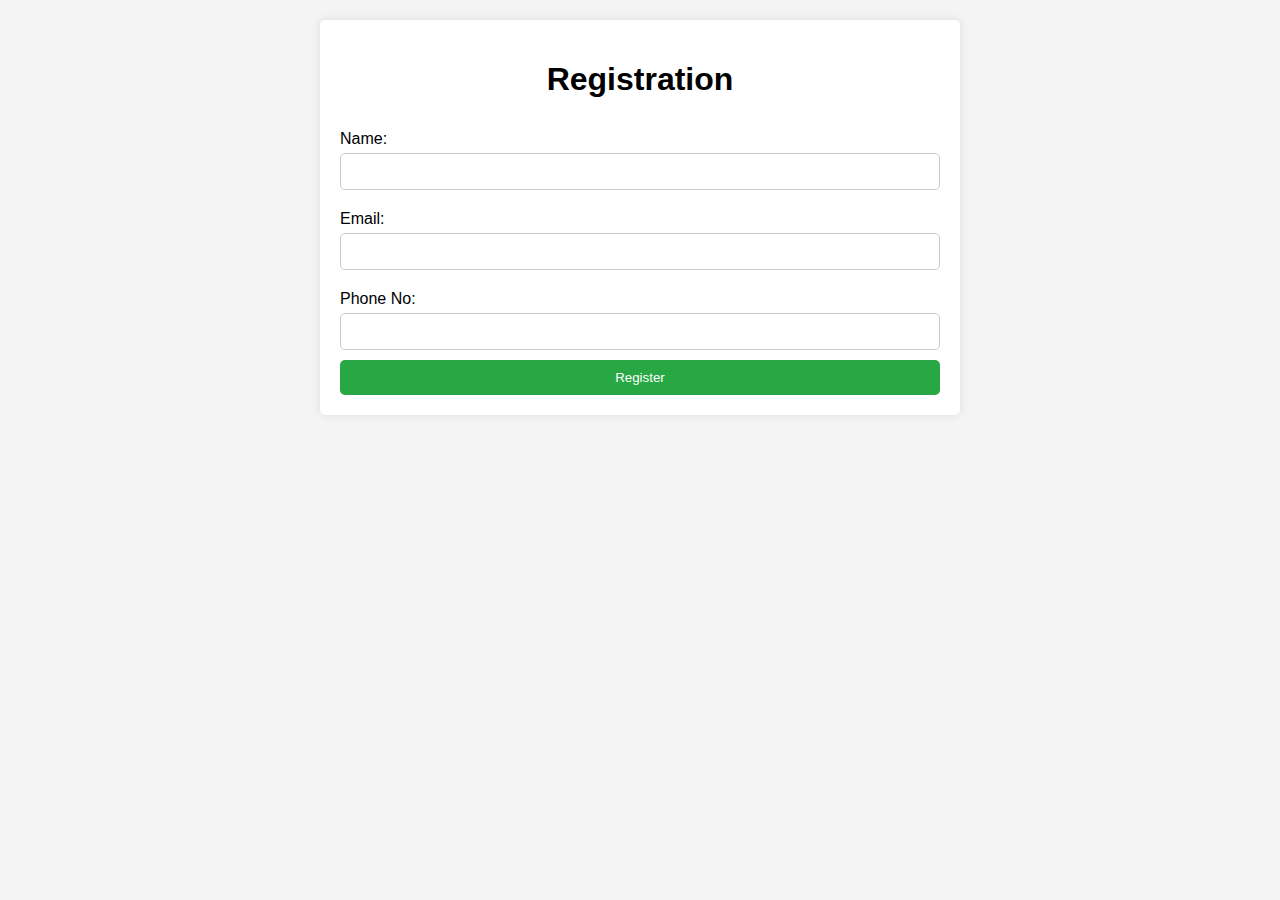
<file: registration.html>
<!DOCTYPE html>
<html lang="en">
<head>
    <meta charset="UTF-8">
    <meta name="viewport" content="width=device-width, initial-scale=1.0">
    <link rel="stylesheet" href="style.css">
    <title>Registration</title>
</head>
<body>
    <div class="container">
        <h1>Registration</h1>
        <form id="registrationForm">
            <label for="name">Name:</label>
            <input type="text" id="name" required>
            <label for="email">Email:</label>
            <input type="email" id="email" required>
            <label for="phone">Phone No:</label>
            <input type="tel" id="phone" required>
            <button type="submit">Register</button>
        </form>
    </div>
    <script src="script.js"></script>
</body>
</html>
</file>
<file: style.css>
body {
    font-family: Arial, sans-serif;
    background-color: #f4f4f4;
    margin: 0;
    padding: 20px;
}

.container {
    max-width: 600px;
    margin: auto;
    background: white;
    padding: 20px;
    border-radius: 5px;
    box-shadow: 0 0 10px rgba(0, 0, 0, 0.1);
}

h1 {
    text-align: center;
}

form {
    display: flex;
    flex-direction: column;
}

label {
    margin: 10px 0 5px;
}

input {
    padding: 10px;
    margin-bottom: 10px;
    border: 1px solid #ccc;
    border-radius: 5px;
}

button {
    padding: 10px;
    background-color: #28a745;
    color: white;
    border: none;
    border-radius: 5px;
    cursor: pointer;
}

button:hover {
    background-color: #218838;
}
</file>
